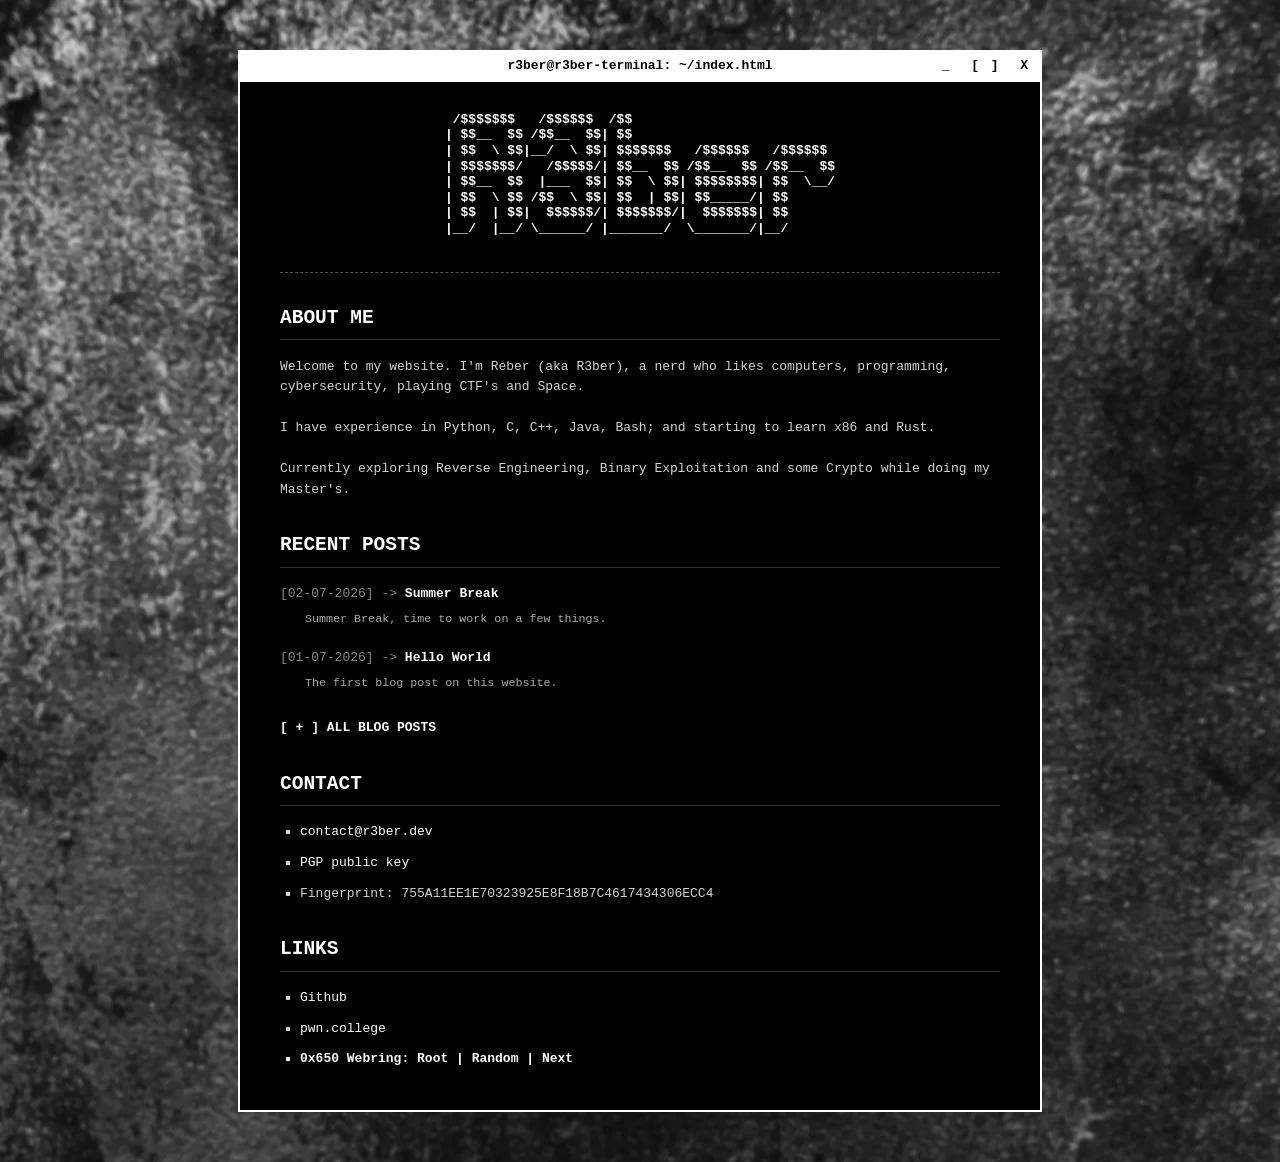
<file: index.html>
<!DOCTYPE html>
<html lang="en">
<head>
    <meta charset="UTF-8">
    <title>reber</title>
    <link rel="stylesheet" href="css/style.css">
    <meta name="viewport" content="width=device-width, initial-scale=1.0">
</head>
<body>
<div class="terminal-container">
    <div class="terminal-titlebar">
        <div class="title-spacer"></div>
        <div class="title-text">r3ber@r3ber-terminal: ~/index.html</div>
        <div class="title-buttons">_ &nbsp;[ ]&nbsp; X</div>
    </div>

    <div class="terminal-body">
        <header class="banner">
<pre class="ascii-art">
 /$$$$$$$   /$$$$$$  /$$                          
| $$__  $$ /$$__  $$| $$                          
| $$  \ $$|__/  \ $$| $$$$$$$   /$$$$$$   /$$$$$$ 
| $$$$$$$/   /$$$$$/| $$__  $$ /$$__  $$ /$$__  $$
| $$__  $$  |___  $$| $$  \ $$| $$$$$$$$| $$  \__/
| $$  \ $$ /$$  \ $$| $$  | $$| $$_____/| $$      
| $$  | $$|  $$$$$$/| $$$$$$$/|  $$$$$$$| $$      
|__/  |__/ \______/ |_______/  \_______/|__/      
            
</pre>
    </header>

    <main>
        <h2>ABOUT ME</h2>
        <p>Welcome to my website. I'm Reber (aka R3ber), a nerd who likes computers, programming, cybersecurity, playing CTF's and Space.</p>
        <p>I have experience in Python, C, C++, Java, Bash; and starting to learn x86 and Rust.</p>
        <p>Currently exploring Reverse Engineering, Binary Exploitation and some Crypto while doing my Master's.</p>

        <h2>RECENT POSTS</h2>
            <div class="post-item">
                <span class="post-meta">[02-07-2026] -&gt;</span> <a href="/blog/posts/post02.html" class="post-title">Summer Break</a>
                <p class="post-desc">Summer Break, time to work on a few things.</p>
            </div>
            <div class="post-item">
                <span class="post-meta">[01-07-2026] -&gt;</span> <a href="/blog/posts/post01.html" class="post-title">Hello World</a>
                <p class="post-desc">The first blog post on this website.</p>
            </div>

            <div class="post-archive">
                <a href="/blog/blog.html">[ + ] ALL BLOG POSTS</a>
            </div>

        <h2>CONTACT</h2>
        <ul>
                    <li><a href="mailto:contact@r3ber.dev">contact@r3ber.dev</a></li>
                    <li><a href="/assets/contactpub.asc">PGP public key</a></li>
                    <li>Fingerprint: <code>755A11EE1E70323925E8F18B7C4617434306ECC4</code></li>
            </ul>

        <h2>LINKS</h2>
            <ul>
                <li><a href="https://github.com/r3ber" target="_blank" rel="noopener noreferrer">Github</a></li>
                <li><a href="https://pwn.college/hacker/121586" target="_blank" rel="noopener noreferrer">pwn.college</a></li>
                <li class="webring-item">0x650 Webring:
                    <a href="https://ring.0x650.com/" target="_blank" rel="noopener" referrerpolicy="origin">Root</a> |
                    <a href="https://ring.0x650.com/random" target="_blank" rel="noopener" referrerpolicy="origin">Random</a> |
                    <a href="https://ring.0x650.com/next" target="_blank" rel="noopener" referrerpolicy="origin">Next</a>
                </li>
            </ul>
    </main>

</div>

</body>
</html>
</file>
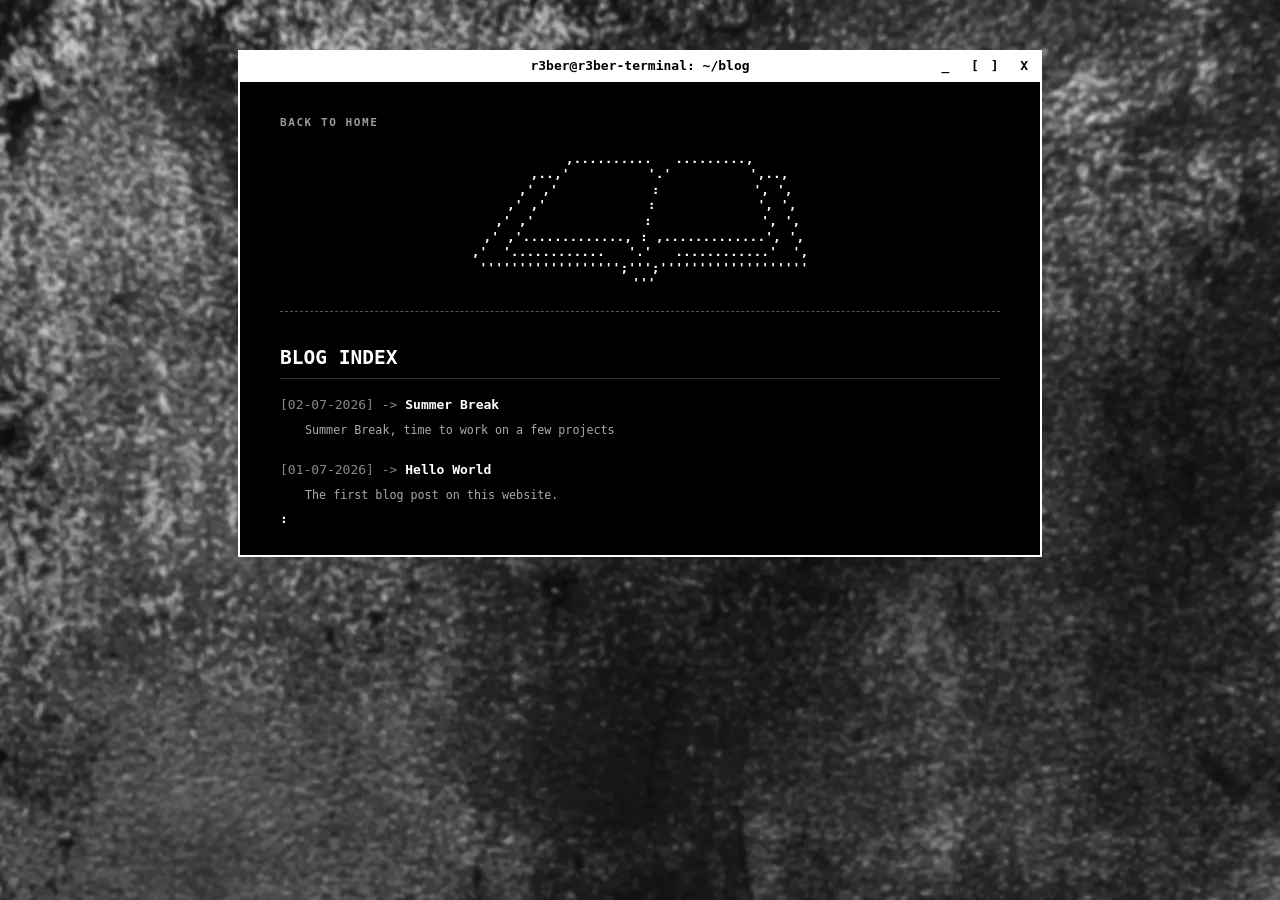
<file: blog/blog.html>
<!DOCTYPE html>
<html lang="en">
<head>
    <meta charset="UTF-8">
    <title>reber | blog</title>
    <link rel="stylesheet" href="../css/style.css">
    <link rel="stylesheet" href="../css/blog.css">
    <meta name="viewport" content="width=device-width, initial-scale=1.0">
</head>
<body>
<div class="terminal-container">
    <div class="terminal-titlebar">
        <div class="title-spacer"></div>
        <div class="title-text">r3ber@r3ber-terminal: ~/blog</div>
        <div class="title-buttons">_ &nbsp;[ ]&nbsp; X</div>
    </div>
    <div class="terminal-body blog-body">
        <nav class="blog-nav">
            <a href="/index.html" class="blog-home-link">Back to Home</a>
        </nav>
        <header class="banner">
<pre class="ascii-art">
     ,..........   .........,
     ,..,'          '.'          ',..,
    ,' ,'            :            ', ',
   ,' ,'             :             ', ',
  ,' ,'              :              ', ',
 ,' ,'............., : ,.............', ',
,'  '............   '.'   ............'  ',
 '''''''''''''''''';''';'''''''''''''''''''
    '''   
</pre>
        </header>
        <main>
            <h2>BLOG INDEX</h2>
            <div class="posts-list">
                <div class="post-item">
                    <span class="post-meta">[02-07-2026] -&gt;</span> <a href="/blog/posts/post02.html" class="post-title">Summer Break</a>
                    <p class="post-desc">Summer Break, time to work on a few projects</p>
                </div>
                <div class="post-item">
                    <span class="post-meta">[01-07-2026] -&gt;</span> <a href="/blog/posts/post01.html" class="post-title">Hello World</a>
                    <p class="post-desc">The first blog post on this website.</p>
                </div>
            </div>
        </main>
        <div class="terminal-footer" aria-hidden="true">:</div>
    </div>
</div>
</body>
</html>
</file>
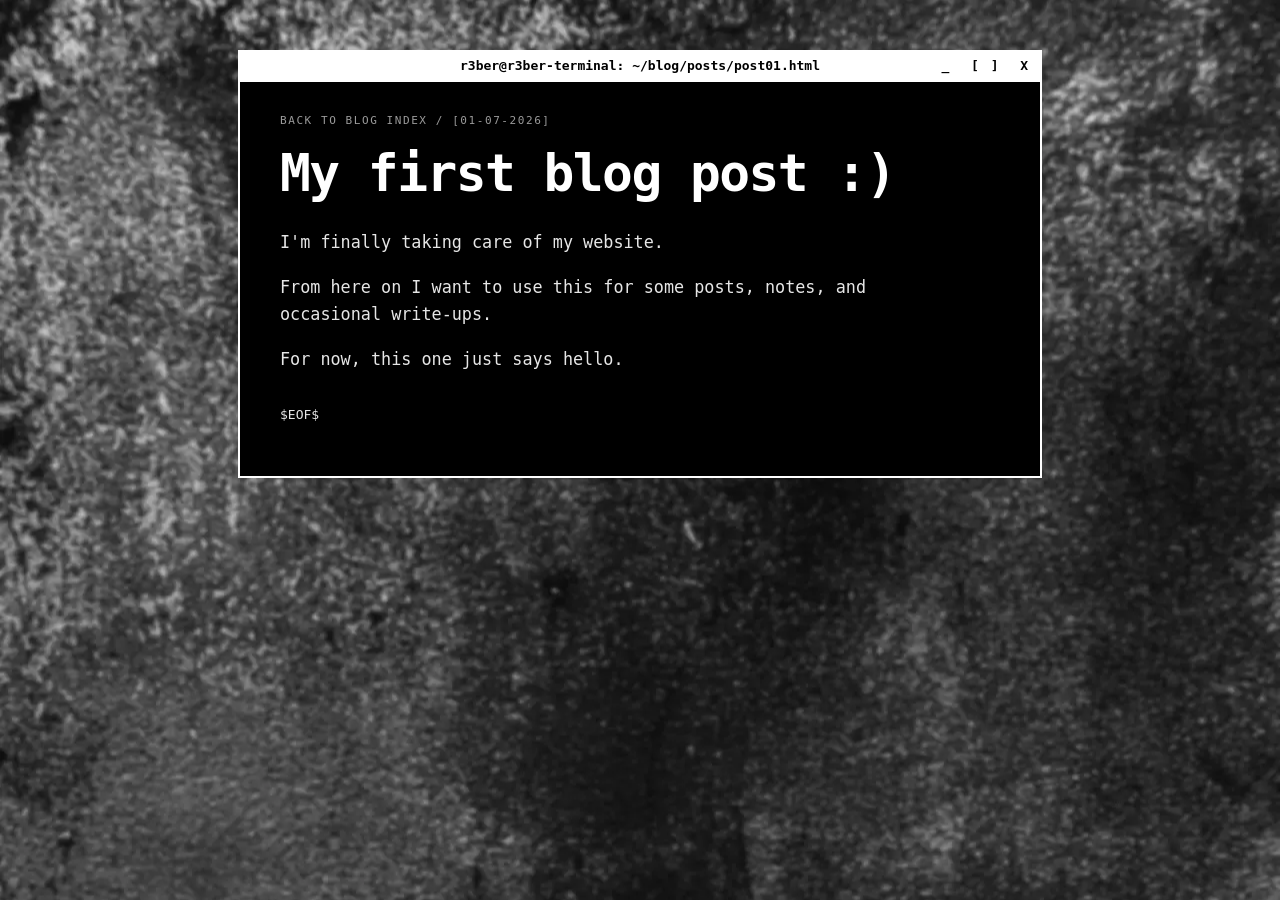
<file: blog/posts/post01.html>
<!DOCTYPE html>
<html lang="en">
<head>
	<meta charset="UTF-8">
	<title>reber | Hello World</title>
	<link rel="stylesheet" href="../../css/style.css">
	<link rel="stylesheet" href="../../css/post.css">
	<meta name="viewport" content="width=device-width, initial-scale=1.0">
</head>
<body>
<div class="terminal-container post-terminal">
	<div class="terminal-titlebar">
		<div class="title-spacer"></div>
		<div class="title-text">r3ber@r3ber-terminal: ~/blog/posts/post01.html</div>
		<div class="title-buttons">_ &nbsp;[ ]&nbsp; X</div>
	</div>

	<div class="terminal-body post-body">
		<article class="article-page">
			<header class="article-header">
				<p class="article-meta"><a href="/blog/blog.html">Back to Blog Index</a> / [01-07-2026]</p>
				<h1>My first blog post :)</h1>
			</header>

			<main class="article-content">
				<p>I'm finally taking care of my website.</p>
				<p>From here on I want to use this for some posts, notes, and occasional write-ups.</p>
				<p>For now, this one just says hello.</p>
			</main>

			<footer class="article-footer">
                <p>$EOF$</p>
			</footer>
		</article>
	</div>
</div>
</body>
</html>
</file>
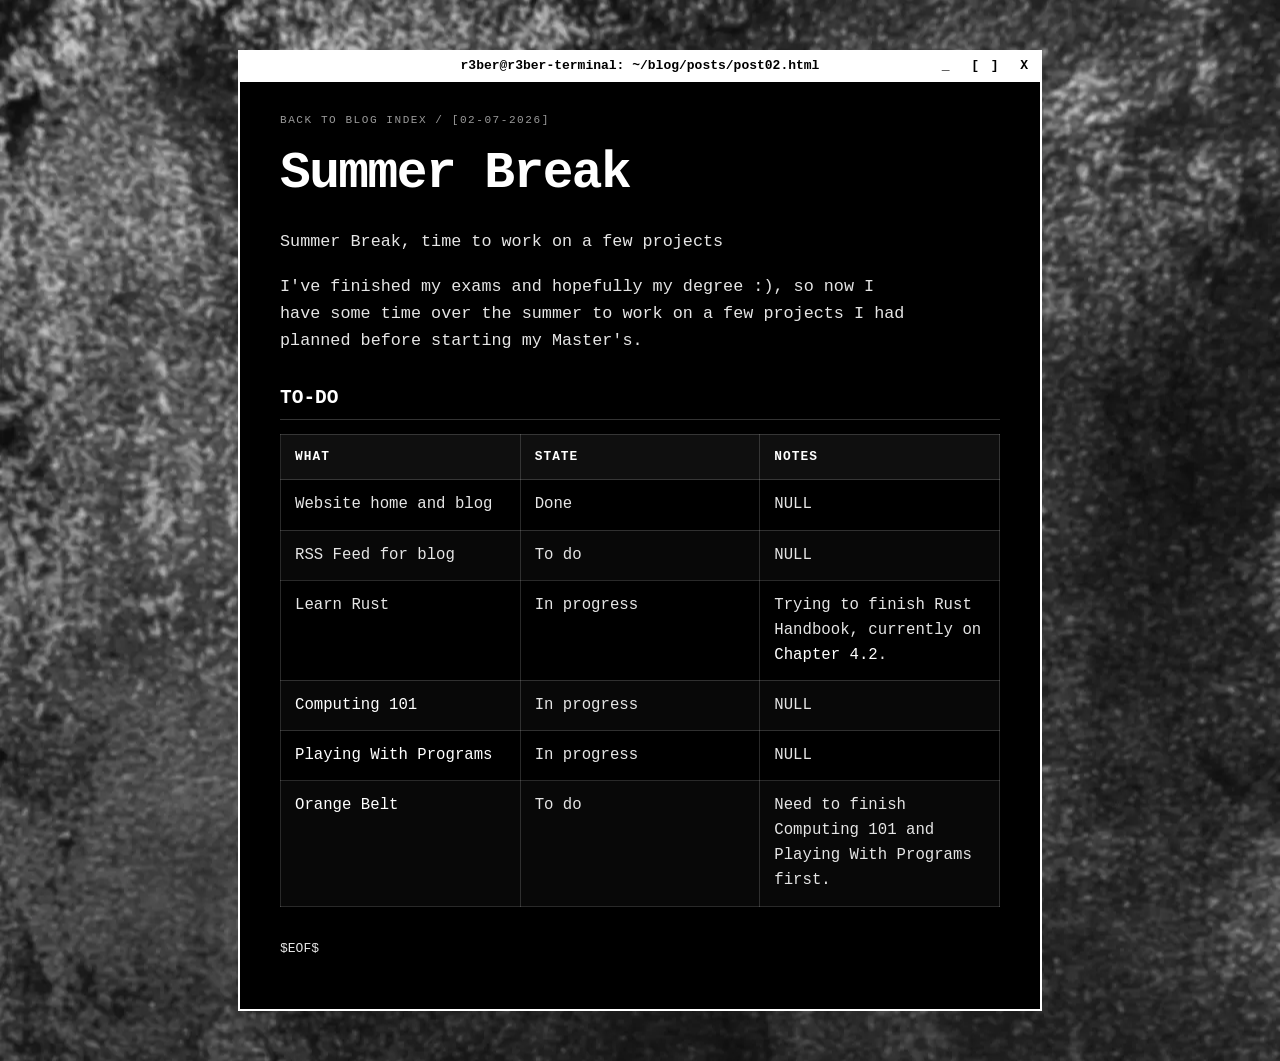
<file: blog/posts/post02.html>
<!DOCTYPE html>
<html lang="en">
<head>
	<meta charset="UTF-8">
	<title>reber | Summer Break</title>
	<link rel="stylesheet" href="../../css/style.css">
	<link rel="stylesheet" href="../../css/post.css">
	<meta name="viewport" content="width=device-width, initial-scale=1.0">
</head>
<body>
<div class="terminal-container post-terminal">
	<div class="terminal-titlebar">
		<div class="title-spacer"></div>
		<div class="title-text">r3ber@r3ber-terminal: ~/blog/posts/post02.html</div>
		<div class="title-buttons">_ &nbsp;[ ]&nbsp; X</div>
	</div>

	<div class="terminal-body post-body">
		<article class="article-page">
			<header class="article-header">
				<p class="article-meta"><a href="/blog/blog.html">Back to Blog Index</a> / [02-07-2026]</p>
				<h1>Summer Break</h1>
			</header>

			<main class="article-content">
				<p>Summer Break, time to work on a few projects</p>
                <p>I've finished my exams and hopefully my degree :), so now I have some time over the summer to work on a few projects I had planned before starting my Master's.</p>
			</main>

            <section class="todo-section">
                <h2>TO-DO</h2>
                <table class="todo-table">
                    <thead>
                        <tr>
                            <th>What</th>
                            <th>State</th>
                            <th>Notes</th>
                        </tr>
                    </thead>
                    <tbody>
                        <tr>
                            <td>Website home and blog</td>
                            <td>Done</td>
                            <td><code>NULL</code></td>
                        </tr>
                        <tr>
                            <td>RSS Feed for blog</td>
                            <td>To do</td>
                            <td><code>NULL</code></td>
                        </tr>
                        <tr>
                            <td>Learn Rust</td>
                            <td>In progress</td>
                                <td>Trying to finish Rust Handbook, currently on <a href="https://rust-book.cs.brown.edu/ch04-02-references-and-borrowing.html" target="_blank" rel="noopener noreferrer">Chapter 4.2</a>.</td>
                        </tr>
                        <tr>
                            <td><a href="https://pwn.college/computing-101/" target="_blank" rel="noopener noreferrer">Computing 101</a></td>
                            <td>In progress</td>
                            <td><code>NULL</code></td>
                        </tr>
                        <tr>
                            <td><a href="https://pwn.college/fundamentals/" target="_blank" rel="noopener noreferrer">Playing With Programs</a></td>
                            <td>In progress</td>
                            <td><code>NULL</code></td>
                        </tr>
                        <tr>
                            <td><a href="https://pwn.college/intro-to-cybersecurity/" target="_blank" rel="noopener noreferrer">Orange Belt</a></td>
                            <td>To do</td>
                            <td>Need to finish Computing 101 and Playing With Programs first.</td>
                        </tr>
                    </tbody>
                </table>
            </section>

			<footer class="article-footer">
                <p>$EOF$</p>
			</footer>
		</article>
	</div>
</div>
</body>
</html>
</file>
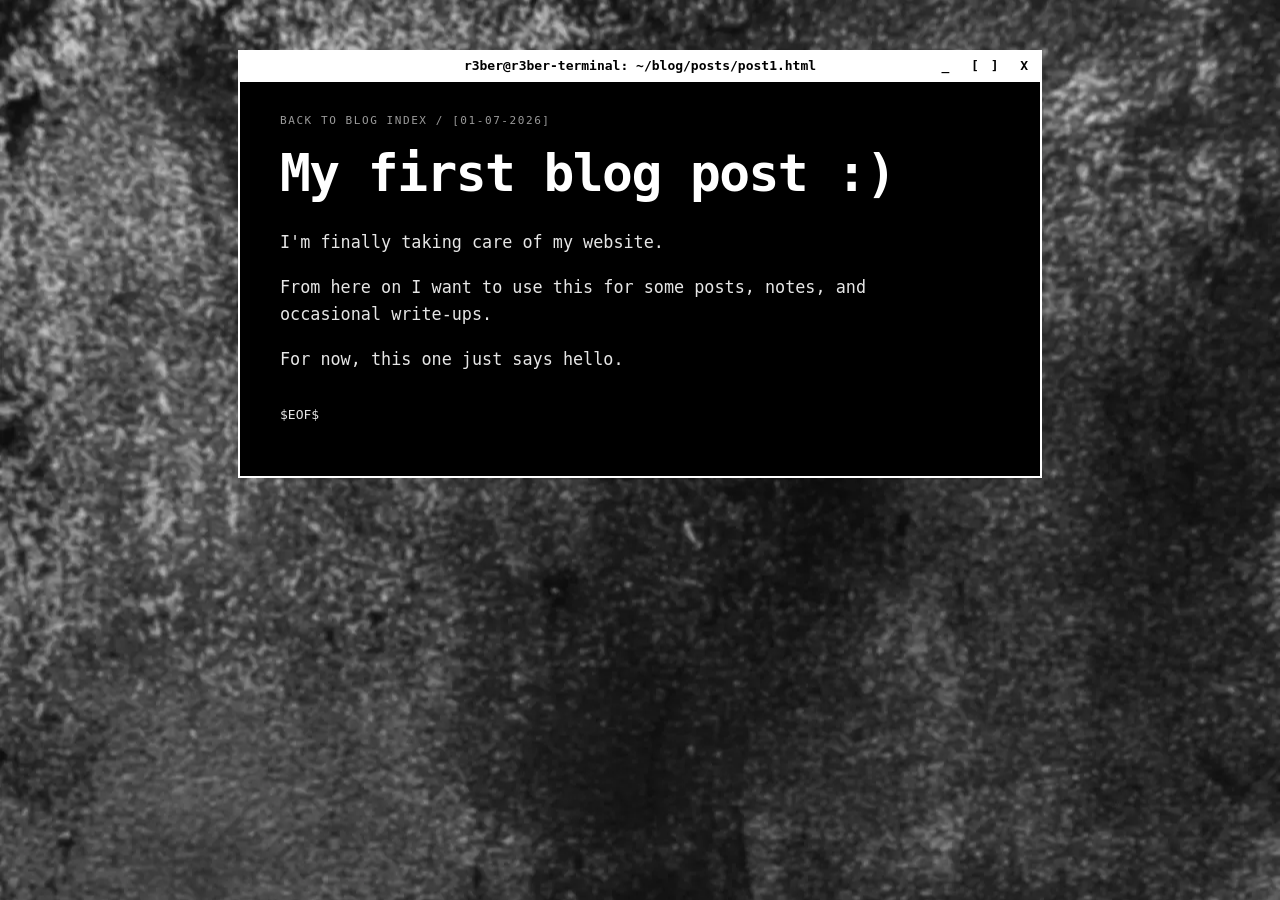
<file: blog/posts/post1.html>
<!DOCTYPE html>
<html lang="en">
<head>
	<meta charset="UTF-8">
	<title>reber | Hello World</title>
	<link rel="stylesheet" href="../../css/style.css">
	<link rel="stylesheet" href="../../css/post.css">
	<meta name="viewport" content="width=device-width, initial-scale=1.0">
</head>
<body>
<div class="terminal-container post-terminal">
	<div class="terminal-titlebar">
		<div class="title-spacer"></div>
		<div class="title-text">r3ber@r3ber-terminal: ~/blog/posts/post1.html</div>
		<div class="title-buttons">_ &nbsp;[ ]&nbsp; X</div>
	</div>

	<div class="terminal-body post-body">
		<article class="article-page">
			<header class="article-header">
				<p class="article-meta"><a href="/blog/blog.html">Back to Blog Index</a> / [01-07-2026]</p>
				<h1>My first blog post :)</h1>
			</header>

			<main class="article-content">
				<p>I'm finally taking care of my website.</p>
				<p>From here on I want to use this for some posts, notes, and occasional write-ups.</p>
				<p>For now, this one just says hello.</p>
			</main>

			<footer class="article-footer">
                <p>$EOF$</p>
			</footer>
		</article>
	</div>
</div>
</body>
</html>
</file>
<file: css/style.css>
body {
            background-color: #000000;
            background-image: url('../assets/background.webp');
            background-repeat: no-repeat;
            background-position: center center;
            background-size: cover;
            background-attachment: fixed;
            color: #d3d3d3;
            font-family: monospace;
            line-height: 1.6;
            margin: 0;
            padding: 0;
        }

        .terminal-container {
            max-width: 800px;
            margin: 50px auto; 
            background-color: #000000; 
            border: 2px solid #ffffff; 
            text-align: left;
        }

        .terminal-titlebar {
            background-color: #ffffff;
            color: #000000;
            display: flex;
            justify-content: space-between;
            align-items: center;
            padding: 4px 10px;
            font-weight: bold;
            border-bottom: 1px solid #ffffff;
        }

        .title-spacer, .title-buttons {
            flex: 1;
        }

        .post-item {
            margin-bottom: 20px;
        }

        .post-meta {
            color: #888888;
        }

        .post-title {
            font-weight: bold;
        }

        .post-desc {
            margin: 5px 0 0 25px;
            font-size: 0.9em;
            color: #aaaaaa;
        }

        .post-archive {
            margin-top: 25px;
            font-weight: bold;
        }

        .posts-list {
            min-height: 1px;
        }

        .title-text {
            flex: 2;
            text-align: center;
        }

        .title-buttons {
            text-align: right;
            letter-spacing: 2px;
        }

        .terminal-body {
            padding: 30px 40px;
        }

        .banner {
            text-align: center;
            border-bottom: 1px dashed #555555;
            padding-bottom: 20px;
            margin-bottom: 30px;
        }

        .ascii-art {
            color: #ffffff;
            font-weight: bold;
            margin: 0;
            line-height: 1.2;
        }

        h2 {
            color: #ffffff;
            text-transform: uppercase;
            border-bottom: 1px solid #333333;
            padding-bottom: 5px;
            margin-top: 30px;
        }

        p {
            margin-bottom: 20px;
        }

        ul {
            list-style-type: square;
            padding-left: 20px;
            margin: 0;
        }

        li {
            margin-bottom: 10px;
        }

        .webring-item {
            color: #ffffff;
            font-weight: bold;
        }

        .webring-item a {
            color: #ffffff;
        }

        a {
            color: #ffffff;
            text-decoration: none;
        }

        a:hover {
            color: #000000;
            background-color: #ffffff;
        }
@media (max-width: 768px) {
    
    .terminal-container {
        margin: 15px auto;
        border-width: 1px;
    }

    .terminal-body {
        padding: 15px 20px;
    }

    .blog-body {
        max-height: calc(100vh - 72px);
    }

    .terminal-titlebar {
        font-size: 0.85em;
        padding: 4px 5px;
    }

    .banner pre.ascii-art,
    .markdown-content pre {
        font-size: 0.65em;
        overflow-x: auto;
        white-space: pre;
        padding-bottom: 10px;
    }

    body {
        font-size: 14px;
    }

    .post-desc {
        margin-left: 10px;
    }
}
</file>
<file: css/blog.css>
.blog-body .post-item:last-child {
            margin-bottom: 0;
        }

        .blog-nav {
            margin-bottom: 18px;
        }

        .blog-home-link {
            color: #9a9a9a;
            text-transform: uppercase;
            letter-spacing: 0.14em;
            font-size: 0.85em;
            font-weight: bold;
        }

        .blog-home-link:hover {
            color: #000000;
            background-color: #ffffff;
        }

        .blog-body {
            max-height: calc(100vh - 102px);
            overflow-y: auto;
        }

        .terminal-footer {
            margin-top: 8px;
            color: #ffffff;
            line-height: 1;
            font-weight: bold;
        }

@media (max-width: 768px) {
    .blog-body {
        max-height: calc(100vh - 72px);
    }
}
</file>
<file: css/post.css>
.post-terminal {
            max-width: 800px;
            margin: 50px auto;
        }

        .post-body {
            padding: 30px 40px 22px;
        }

        .article-page {
            max-width: 720px;
            margin: 0 auto;
            color: #e6e6e6;
        }

        .article-header,
        .article-footer {
            margin: 0 0 28px;
        }

        .article-meta {
            margin: 0 0 18px;
            color: #9a9a9a;
            text-transform: uppercase;
            letter-spacing: 0.14em;
            font-size: 0.85em;
        }

        .article-meta a {
            color: #9a9a9a;
        }

        .article-meta a:hover {
            color: #000000;
            background-color: #ffffff;
        }

        .article-ascii {
            margin: 0 0 20px;
            color: #ffffff;
            font-weight: bold;
            line-height: 1.15;
            white-space: pre;
            overflow-x: auto;
        }

        .article-page h1 {
            margin: 0 0 20px;
            color: #ffffff;
            font-size: clamp(2rem, 5vw, 3.2rem);
            line-height: 1.05;
            letter-spacing: -0.03em;
            text-transform: none;
            border: 0;
            padding: 0;
        }

        .article-content {
            max-width: 62ch;
            font-size: 1.05rem;
        }

        .article-content p {
            margin: 0 0 18px;
        }

        .todo-section {
            margin-top: 28px;
        }

        .todo-section h2 {
            margin: 0 0 14px;
        }

        .todo-table {
            width: 100%;
            border-collapse: collapse;
            table-layout: fixed;
            font-size: 0.98rem;
        }

        .todo-table th,
        .todo-table td {
            padding: 12px 14px;
            text-align: left;
            vertical-align: top;
            border: 1px solid rgba(255, 255, 255, 0.16);
        }

        .todo-table th {
            color: #ffffff;
            background: rgba(255, 255, 255, 0.06);
            text-transform: uppercase;
            letter-spacing: 0.08em;
            font-size: 0.82em;
        }

        .todo-table tbody tr:nth-child(even) td {
            background: rgba(255, 255, 255, 0.03);
        }

        .todo-table th + th,
        .todo-table td + td {
            border-left-color: rgba(255, 255, 255, 0.28);
        }

        .article-footer {
            margin-top: 32px;
        }

@media (max-width: 768px) {
    .post-terminal {
        margin: 15px auto;
        border-width: 1px;
    }

    .post-body {
        padding: 15px 20px 12px;
    }

    .article-page {
        max-width: none;
    }

    .article-content {
        font-size: 1rem;
    }
}
</file>
